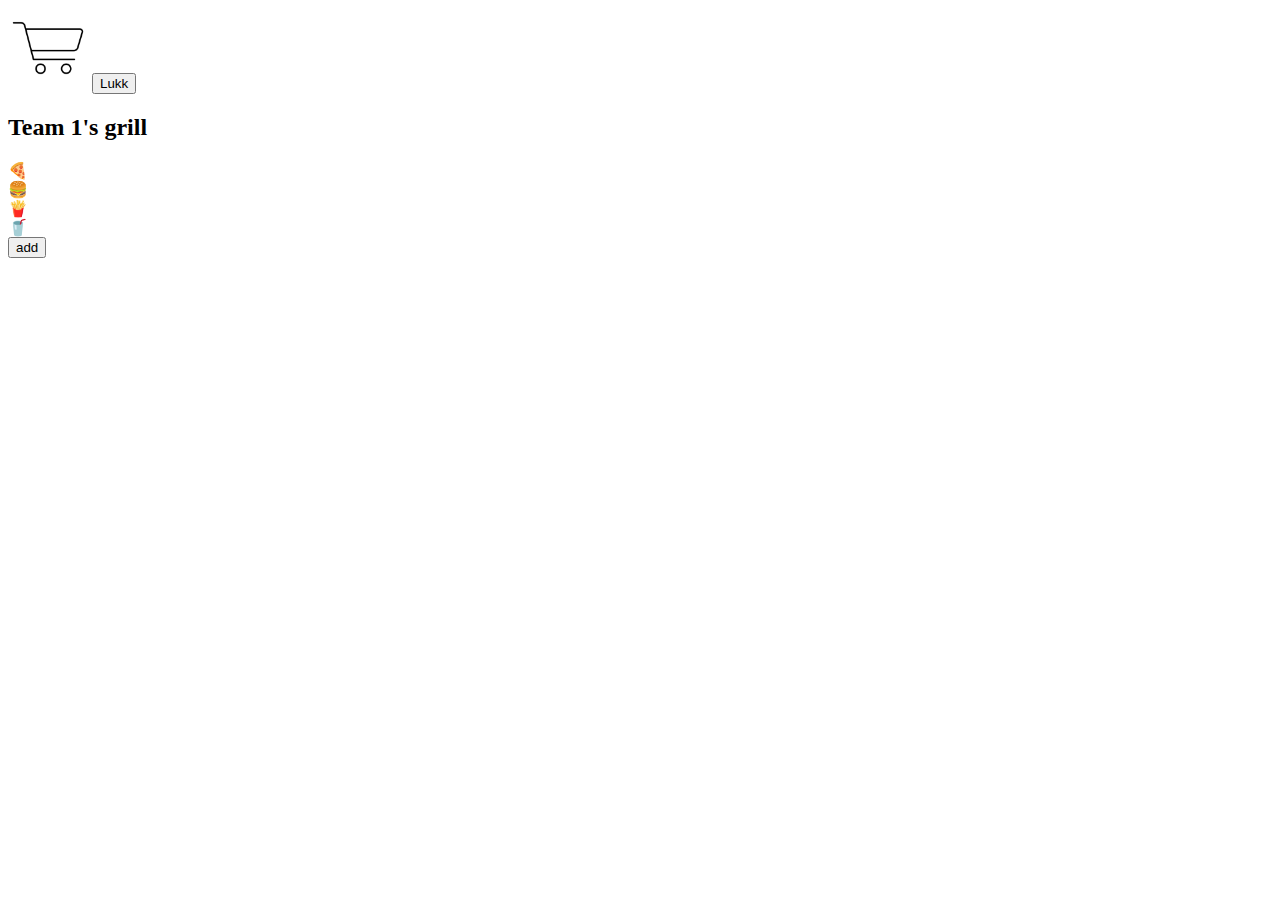
<file: index.html>
<!DOCTYPE html>
<html lang="en">
<head>
    <meta charset="UTF-8">
    <meta name="viewport" content="width=device-width, initial-scale=1.0">
    <title>Document</title>
    <link rel="stylesheet" href="style.css">
</head>

<body>
    
    <div id="shoppingCart" class="box">
        <div id="basketInventory"></div>
            <img src="shoppingcart2.png" width="80">
    <button id="cartButton" onclick="openAndClose()">Lukk</button>
    </div>

    <div id="myShop" class="box">
        <h2>Team 1's grill</h2>
        <div class="food">
            <div id="pizza" onclick="addPizza()">🍕</div>
            <div id="burger" onclick="addBurger()">🍔</div>
            <div id="fries" onclick="addFries()">🍟</div>
            <div id="soda" onclick="addSoda()">🥤</div>
        </div>
        <button onclick="addItem('Add')">add</button>
    </div> 

<script>
    let tempShoppingCartItem = ""
    let open = true

    function addPizza(){
        tempShoppingCartItem = document.getElementById('pizza').innerHTML
    }

     function addBurger(){
        tempShoppingCartItem = document.getElementById('burger').innerHTML
    }

     function addFries(){
        tempShoppingCartItem = document.getElementById('fries').innerHTML
    }

     function addSoda(){
        tempShoppingCartItem = document.getElementById('soda').innerHTML
    }

    function openAndClose() {
        if(open) {
            document.getElementById("basketInventory").style.display = "none"
            document.getElementById("cartButton").innerHTML = "Åpne" 
        }
        else {
            document.getElementById("basketInventory").style.display = "flex"
            document.getElementById("cartButton").innerHTML = "Lukk"
        } 
        open = !open;  
    }

    function addItem(elem) {
        document.getElementById("myShop").innerHTML
        document.getElementById('basketInventory').innerHTML += tempShoppingCartItem
    }

</script>

</body>
</html>
</file>
<file: style.css>
.highlightColor{
    color: rgb(255, 149, 0);
}
.h1.highlightColor{
    background-color: #00ffff35; 
}

#undertxt{
    color: rgb(255, 0, 0);
}

.section div{
    background-color: rgb(178, 189, 185);
    padding: 5%;
    margin: 2%;
    border: 2px solid black;
    border-radius: 2em;
    height: 200px;
    width: 400px;
    pointer-events:
}
        
.section{
    display: flex;
    flex-direction: column;        
    justify-content:  center;
    align-items: center;
}
</file>
